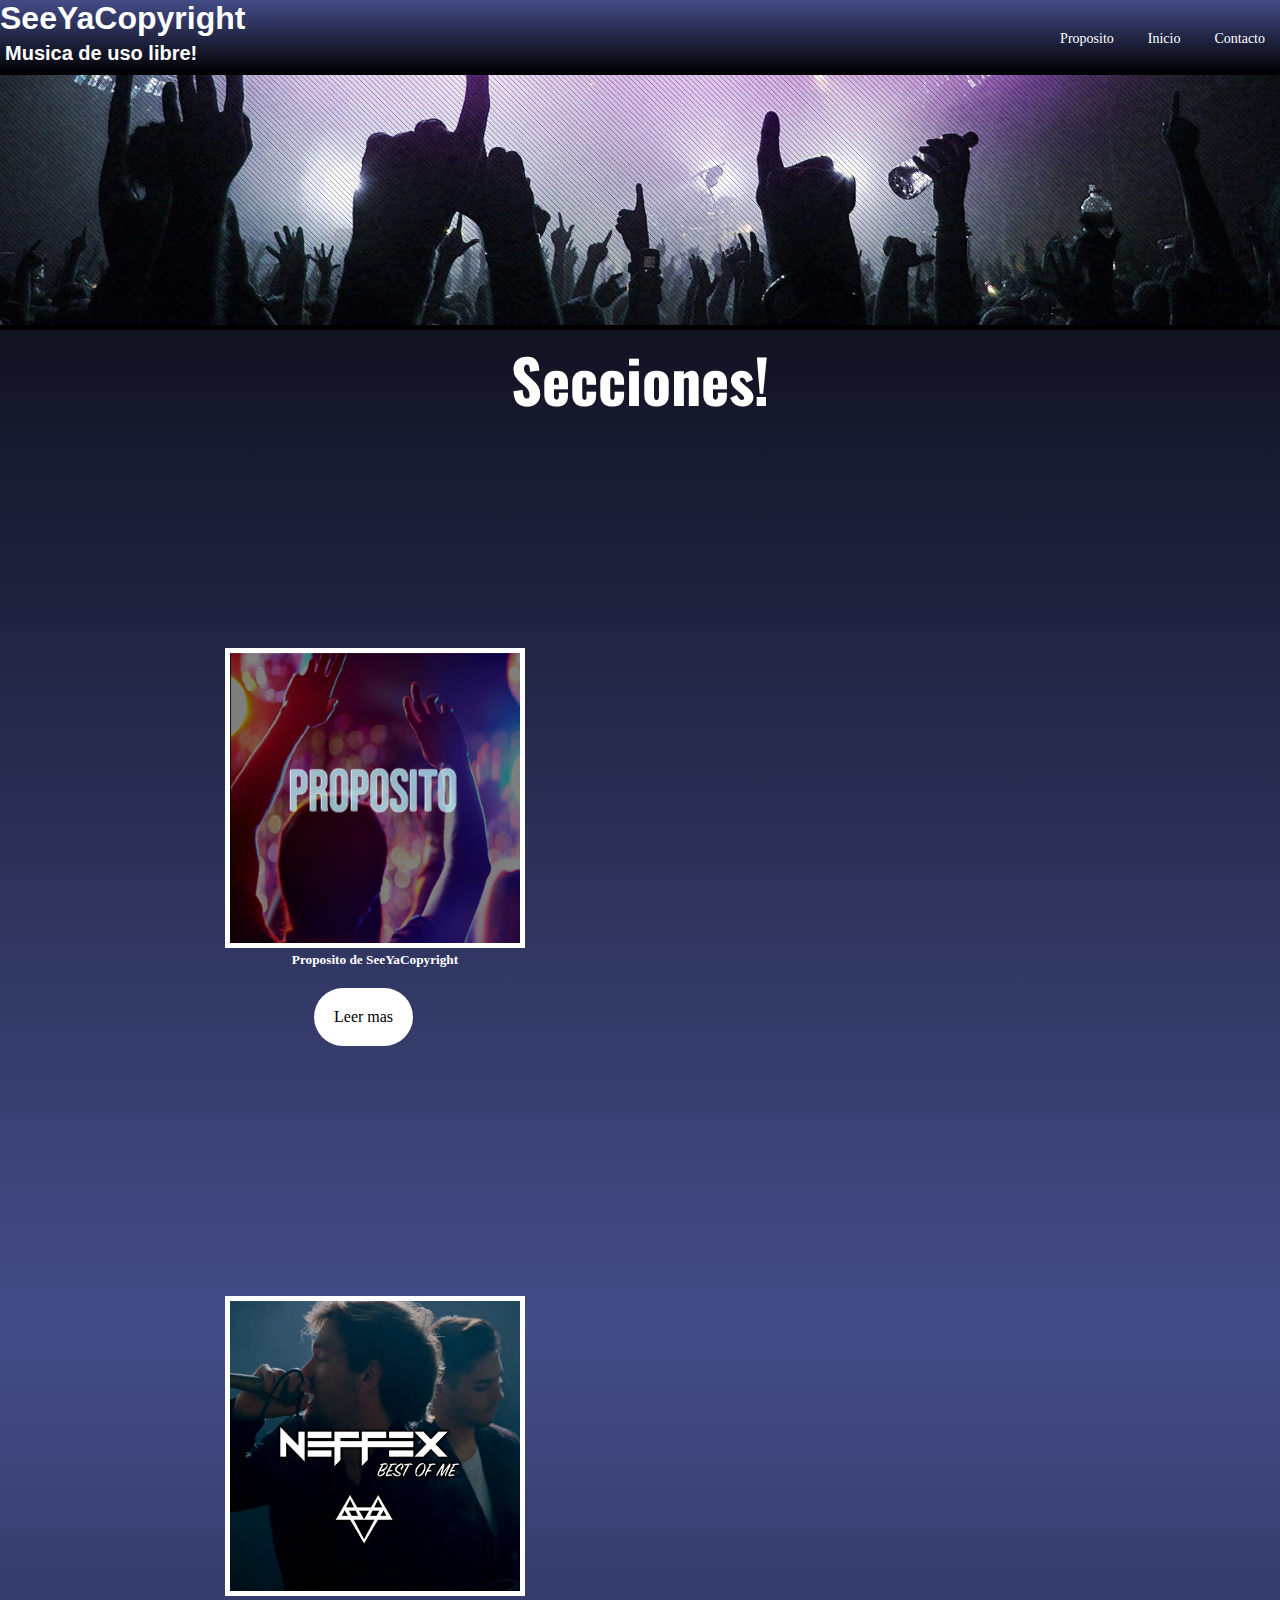
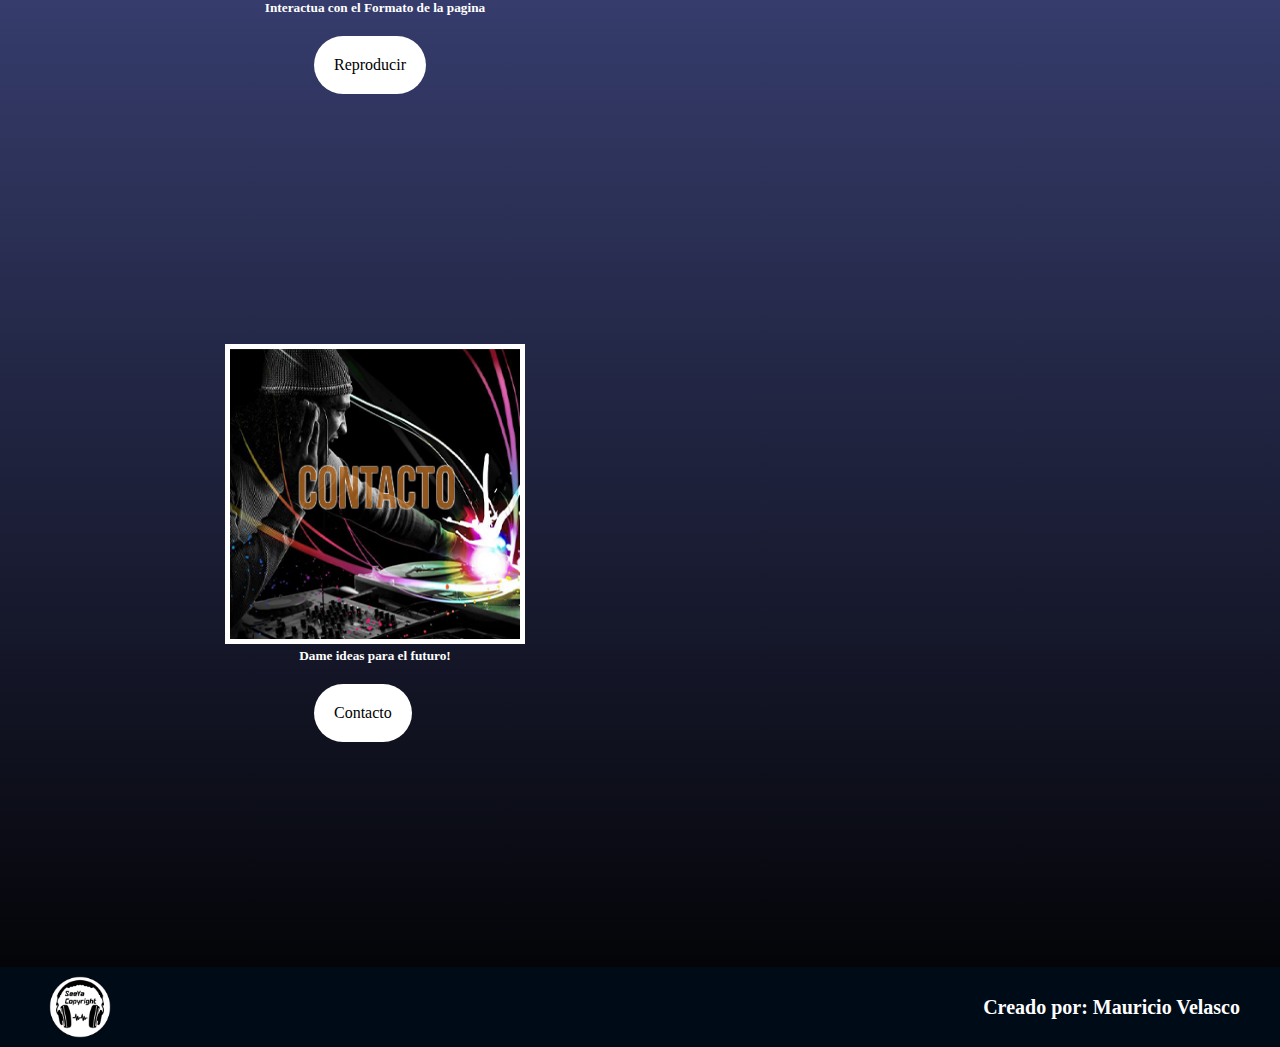
<file: index2.html>
<!DOCTYPE html>
<html lang="es">
<head>
    <meta charset="UTF-8">
    <meta http-equiv="X-UA-Compatible" content="IE=edge">
    <meta name="viewport" content="width=device-width, initial-scale=1.0">
    <link rel="stylesheet" href="./CSS/STK.css">
    <link rel="preconnect" href="https://fonts.googleapis.com">
<link rel="preconnect" href="https://fonts.gstatic.com" crossorigin>
<link href="https://fonts.googleapis.com/css2?family=Oswald:wght@400;700&display=swap" rel="stylesheet">
<link rel="preconnect" href="https://fonts.googleapis.com">
<link rel="preconnect" href="https://fonts.gstatic.com" crossorigin>
<link href="https://fonts.googleapis.com/css2?family=Oooh+Baby&family=Oswald:wght@400;700&display=swap" rel="stylesheet">
<link
      rel="stylesheet"
      href="https://cdnjs.cloudflare.com/ajax/libs/font-awesome/5.10.2/css/all.min.css"
/>  
<title> Biblioteca </title>
</head>

<header class="headerPagina">
            
    <div class="container"></div>
        
        <nav class="menuNav">

            <a href="./index3.html" class="nav__items"> Proposito </a>

            <a href="./index.html" class="nav__items"> Inicio </a>

            <a href="https://twitter.com/SeeYaCopyright" class="nav__items"> Contacto </a>

        </nav>

        <section class="container_header">
            
            <div class="texts_header">
                
                <h1 class="tittle_header"> SeeYaCopyright </h1>
                
                <h2 class="subtittle_header"> Musica de uso libre! </h2>
                
            </div>
        
        </section>

    </div>
    
</header>

<body>
    <section>
        <div class="img_bt">
            
            <img class="Imagen_BT" src="Imagen/Img BT.jpg">
        
        </div>

        <div class="tittle_bt">
            
            <h1> Secciones! </h1>          
        
        </div>

    </section>

    <section class="biblioteca">

        <div class="D1">
           
            <img class="D1_Imagen" src="/Imagen/Proposito.jpg" alt="">
            
            <h5 class="D1_Text"> Proposito de SeeYaCopyright </h5>

            <a class="boton" href="./index3.html"> Leer mas </a>


        </div>

        <div class="D1">
           
            <img class="D1_Imagen" src="/Imagen/Bestofme.jpg" alt="">

            <h5 class="D1_Text"> Interactua con el Formato de la pagina </h5>

            <a class="boton" href="./index4.html"> Reproducir </a>

        </div>
        
        <div class="D1">
           
            <img class="D1_Imagen" src="/Imagen/Contacto.jpg" alt="">

            <h5 class="D1_Text"> Dame ideas para el futuro! </h5>
            
            <a class="boton" href="https://twitter.com/SeeYaCopyright"> Contacto </a>
            
        </div>
        
    

    </section>

    <footer>

        <div>
            <img class="logo" src="./Imagen/SYCopy.png">
    
        </div>

        <div> <h2 class="footer_titulo"> Creado por: Mauricio Velasco </h2> </div>
    
    </footer>

</body>
</html>
</file>
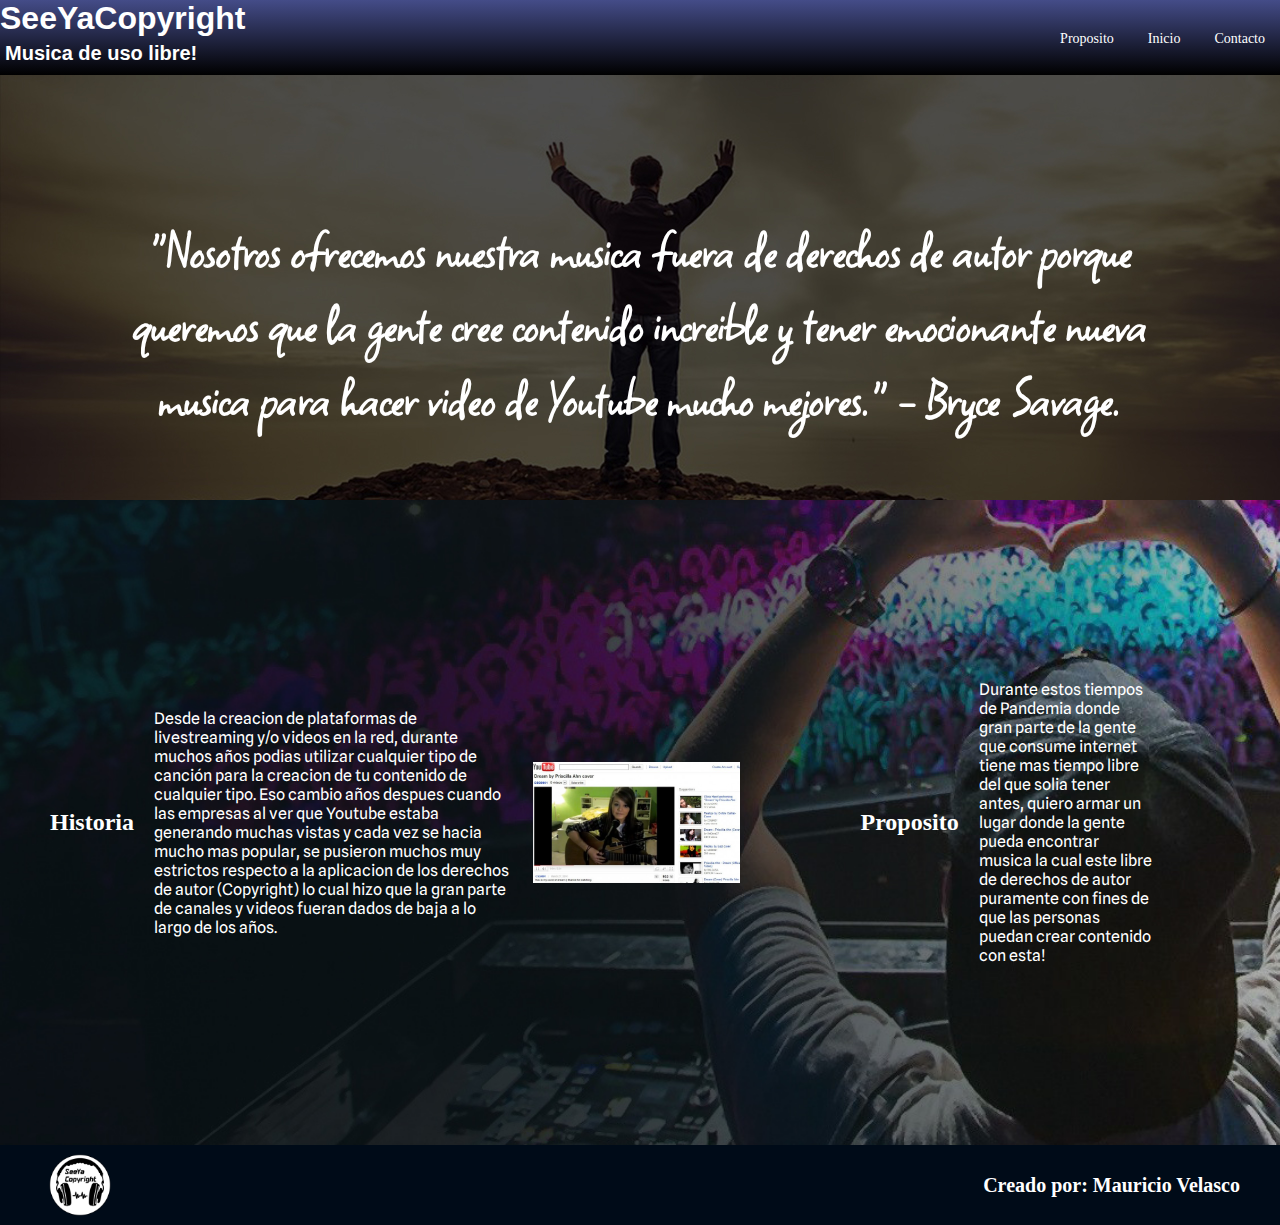
<file: index3.html>
<!DOCTYPE html>
<html lang="en">
<head>
    <meta charset="UTF-8">
    <meta http-equiv="X-UA-Compatible" content="IE=edge">
    <meta name="viewport" content="width=device-width, initial-scale=1.0">
    <link rel="stylesheet" href="./CSS/Proposito.css">
    <link rel="preconnect" href="https://fonts.googleapis.com">
<link rel="preconnect" href="https://fonts.gstatic.com" crossorigin>
<link href="https://fonts.googleapis.com/css2?family=Corinthia:wght@700&display=swap" rel="stylesheet">
<link rel="preconnect" href="https://fonts.googleapis.com">
<link rel="preconnect" href="https://fonts.gstatic.com" crossorigin>
<link href="https://fonts.googleapis.com/css2?family=Oswald&display=swap" rel="stylesheet">
    <title> See ya Copyright </title>
    <title>Document</title>
</head>
<body>

    <header class="headerPagina">
            
        <div class="container"></div>
            
            <nav class="menuNav">
    
                <a href="#" class="nav__items"> Proposito </a>
    
                <a href="./index.html" class="nav__items"> Inicio </a>
    
                <a href="#" class="nav__items"> Contacto </a>
    
            </nav>
    
            <section class="container_header">
                
                <div class="texts_header">
                    
                    <h1 class="tittle_header"> SeeYaCopyright </h1>
                    
                    <h2 class="subtittle_header"> Musica de uso libre! </h2>
                    
                </div>
            
            </section>
    
        </div>
        
    </header>

    <section class="sectionTitulo">
        <div class="img_bt">
            
            <h1 class="Titulo"> "Nosotros ofrecemos nuestra musica fuera de derechos de autor porque queremos que la gente cree contenido increible y tener emocionante nueva musica para hacer video de Youtube mucho mejores." - Bryce Savage.
            </h1>
        
        </div>


    </section>

    <main class="cont-proposito">
        <div class="card-proposito">
            <h2>Historia</h2>
            <p class="text-proposito">
                
                Desde la creacion de plataformas de livestreaming y/o videos en la red, durante muchos años podias utilizar cualquier tipo de canción para la creacion de tu contenido de cualquier tipo.
                Eso cambio años despues cuando las empresas al ver que Youtube estaba generando muchas vistas y cada vez se 
                hacia mucho mas popular, se pusieron muchos muy estrictos respecto a la aplicacion de los derechos de autor 
                (Copyright) lo cual hizo que la gran parte de canales y videos fueran dados de baja a lo largo de los años.
                
            </p>

                <img src="./Imagen/YT2010.jpg" alt="">

               

        </div> 
        
        
       
        <div class="card-proposito">
            <h2>Proposito</h2>
            <div>
                <p class="text-proposito"> Durante estos tiempos de Pandemia donde gran parte de la gente que consume internet tiene mas tiempo libre del 

                    que solia tener antes, quiero armar un lugar donde la gente pueda encontrar musica la cual este libre de derechos
                
                    de autor puramente con fines de que las personas puedan crear contenido con esta! </p>

               
            </div>

        
    </main>

    <footer>

        <div>
            <img class="logo" src="./Imagen/SYCopy.png">
    
        </div>

        <div> <h2 class="footer_titulo"> Creado por: Mauricio Velasco </h2> </div>
    
    </footer>
    
</body>
</html>
</file>
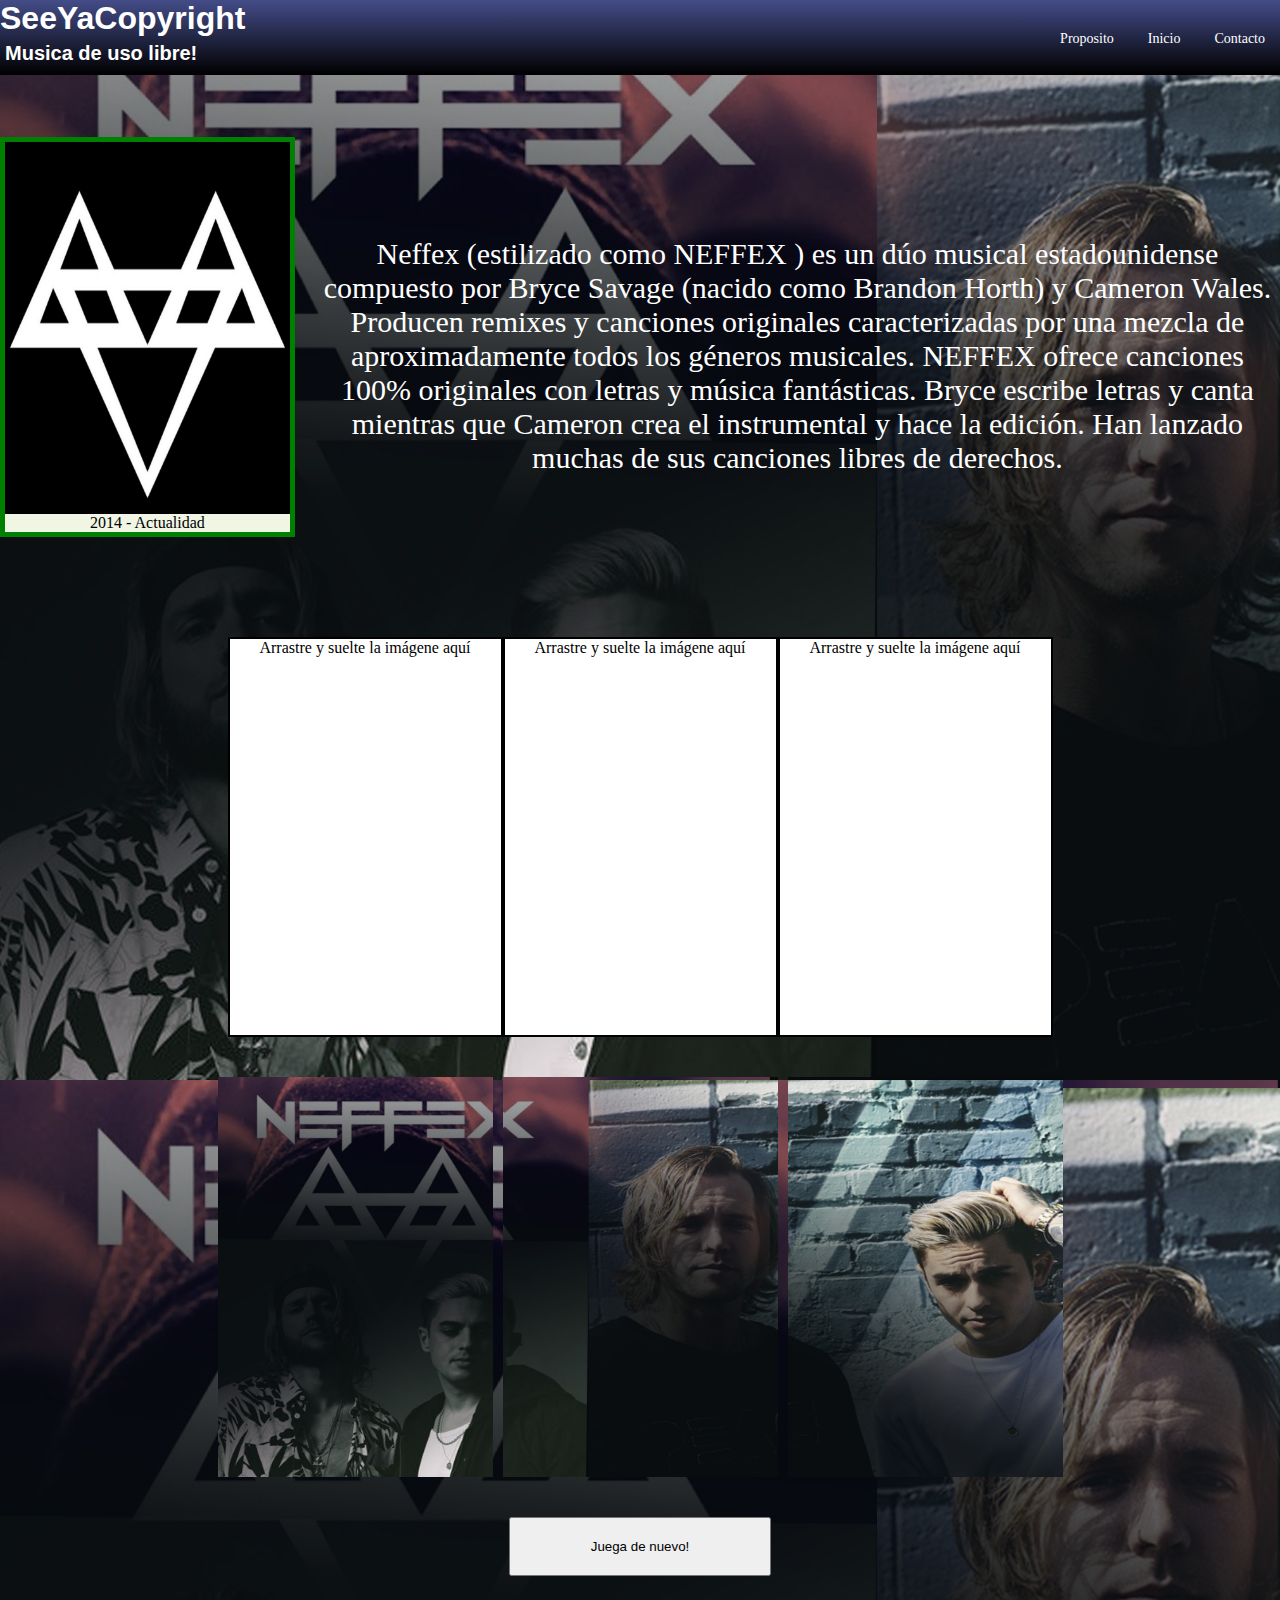
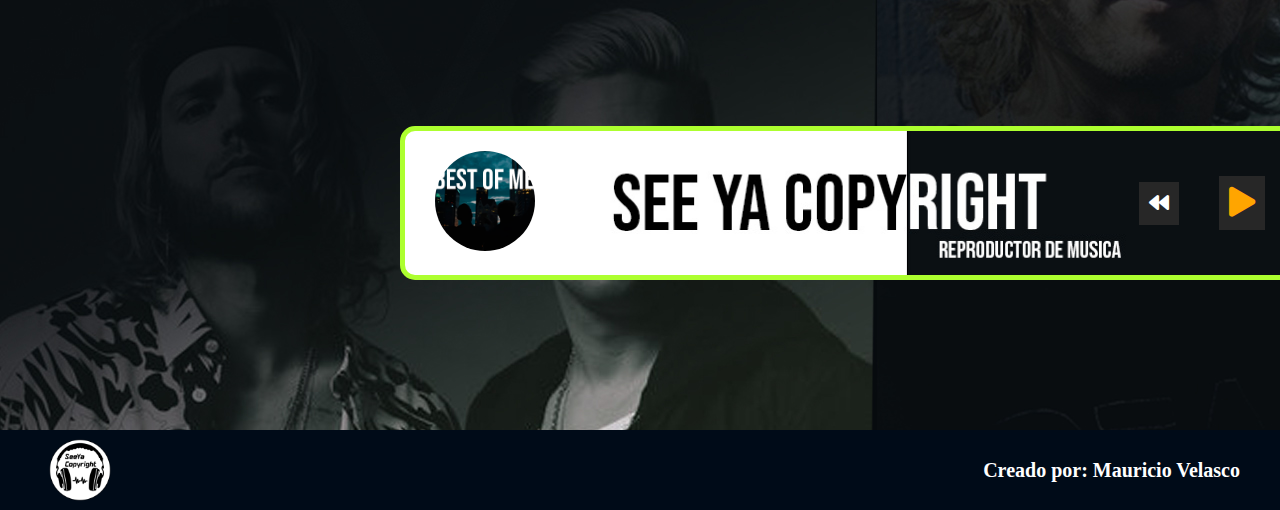
<file: index4.html>
<!DOCTYPE html>
<html lang="es">
<head>
    <meta charset="UTF-8">
    <meta http-equiv="X-UA-Compatible" content="IE=edge">
    <meta name="viewport" content="width=device-width, initial-scale=1.0">
    <link rel="stylesheet" href="./CSS/NEFFEX.css">
    <link rel="preconnect" href="https://fonts.googleapis.com">
<link rel="preconnect" href="https://fonts.gstatic.com" crossorigin>
<link href="https://fonts.googleapis.com/css2?family=Oswald:wght@400;700&display=swap" rel="stylesheet">
<link rel="preconnect" href="https://fonts.googleapis.com">
<link rel="preconnect" href="https://fonts.gstatic.com" crossorigin>
<link href="https://fonts.googleapis.com/css2?family=Oooh+Baby&family=Oswald:wght@400;700&display=swap" rel="stylesheet">
<link
      rel="stylesheet"
      href="https://cdnjs.cloudflare.com/ajax/libs/font-awesome/5.10.2/css/all.min.css"
/>  
<title> Biblioteca - NEFFEX </title>
<header class="headerPagina">
            
    <div class="container"></div>
        
        <nav class="menuNav">

            <a href="#" class="nav__items"> Proposito </a>

            <a href="./index.html" class="nav__items"> Inicio </a>

            <a href="#" class="nav__items"> Contacto </a>

        </nav>

        <section class="container_header">
            
            <div class="texts_header">
                
                <h1 class="tittle_header"> SeeYaCopyright </h1>
                
                <h2 class="subtittle_header"> Musica de uso libre! </h2>
                
            </div>
        
        </section>

    </div>
    
</header>

<div class="tittle_bt">
            
    <h1> Secciones! </h1>          

</div>

<body> 

    <main class="contenedor-principal">

        <div class="card"> 

         <img class="img-card" src="./Imagen/Neffex.jpg"> </img>
         <p class="desc-card"> 2014 - Actualidad </p>
        
        </div>
        
        <div class="text-card">

            <p class="text">Neffex (estilizado como NEFFEX ) es un dúo musical estadounidense compuesto por Bryce Savage (nacido como Brandon Horth) y Cameron Wales. Producen remixes y canciones originales caracterizadas por una mezcla de aproximadamente todos los géneros musicales. NEFFEX ofrece canciones 100% originales con letras y música fantásticas. Bryce escribe letras y canta mientras que Cameron crea el instrumental y hace la edición.  Han lanzado muchas de sus canciones libres de derechos. </p>
           
        </div>


    </main>

    <section class="rompecabezas">

      <div class="cajas">

        <div id="cajasoltar">

            <p>Arrastre y suelte la imágene aquí</p>

        </div>

        <div id="cajasoltar2">

            <p>Arrastre y suelte la imágene aquí</p>
        
        </div>

        <div id="cajasoltar3">
            
            <p>Arrastre y suelte la imágene aquí</p>
        
        </div>
    </div>

    <div id="cajaimagenes">

      <img id="imagen1" src="./Imagen/RPNEFFEX1.jpg" />

      <img id="imagen2" src="./Imagen/RPNEFFEX2.jpg" />

      <img id="imagen3" src="./Imagen/RPNEFFEX3.jpg" />
  
    </div>

  <button onclick="reinicio()" class="botonReinicio" > Juega de nuevo!</button>

    </section>

    <section>

        <div class="music-container" id="music-container">
            <div class="music-info">
              <h4 id="title"></h4>
              <h5 id="infoSong"></h5>
              <div class="progress-container" id="progress-container">
                <div class="progress" id="progress"></div>
              </div>
            </div>

            <audio src="music/Best of me.mp3" id="audio"></audio>

            <div class="img-container">
              <img src="/images/Best of me.jpg" alt="xd" id="cover"/>
            </div>
            <div class="navigation">
              <button id="prev" class="action-btn">
                <i class="fas fa-backward"></i>
              </button>
              <button id="play" class="action-btn action-btn-big">
                <i class="fas fa-play"></i>
              </button>
              <button id="next" class="action-btn">
                <i class="fas fa-forward"></i>
              </button>
            </div>
          </div>

          <script src="script.js"></script>

    </section>

    <footer>

      <div>
          <img class="logo" src="./Imagen/SYCopy.png">
  
      </div>

      <div> <h2 class="footer_titulo"> Creado por: Mauricio Velasco </h2> </div>
  
  </footer>
  
  
</body>
</file>
<file: CSS/STK.css>
@import url('https://fonts.googleapis.com/css2?family=Oooh+Baby&family=Oswald:wght@400;700&display=swap');
@import url('https://fonts.googleapis.com/css2?family=Bebas+Neue&family=Oooh+Baby&family=Oswald:wght@400;700&display=swap');

*{
    margin: 0;
    padding: 0;
    box-sizing: border-box;
}


.menuNav{
    float: right;
    line-height: 75px;

    
}

.menuNav a{
    color: white;
    text-decoration: none;
    display: inline-block;
    padding: 10px 15px;
    line-height: normal;
    font-size: 14px;
    transition: all 500ms ease;
    border-bottom: 4px solid transparent;

}

.menuNav a:hover{

    color: violet;
    border-bottom: 4px solid transparent;


}

.headerPagina{
    width: 100%;
    height: 75px;
    background-color: #444C88; opacity: 100%;
    background: linear-gradient(#444C88, black);
    position: fixed;
    z-index: 10;
    top: 0;
    left: 0;
    box-shadow: 0px 1px 10px
    rgba(red, green, blue, alpha);
    
}

.img_bt{
    background-repeat: no-repeat;
}

.Imagen_BT{
    width: 100%;
    border-bottom: 5px solid black;
    
}

.headerPagina{
    background: linear-gradient()


}

.tittle_header{
    color: white;
    font-family: -apple-system, BlinkMacSystemFont, 'Segoe UI', Roboto, Oxygen, Ubuntu, Cantarell, 'Open Sans', 'Helvetica Neue', sans-serif;

}

.subtittle_header{
    color: white;
    font-size: 20px;
    margin: 5px;
    font-family: -apple-system, BlinkMacSystemFont, 'Segoe UI', Roboto, Oxygen, Ubuntu, Cantarell, 'Open Sans', 'Helvetica Neue', sans-serif;
}

.tittle_bt{

    text-align-last: center;
    font-size: 30px;
    color: white;
    font-family: 'Bebas Neue', cursive;
    font-family: 'Oooh Baby', cursive;
    font-family: 'Oswald', sans-serif;

}

body{
    background-color: black;
    background: linear-gradient(black,#444C88, black);
  
}


 
    
.biblioteca{
    margin: 100px;

}


.D1_Imagen{
    width: 300px;
    height: 300px;
    border: 5px solid white;
    
}

.D1_Imagen:hover{

    border: 5px solid orange;
    transition: all 500ms ease;
    
}

.D1{
    display: inline-block;
    margin: 125px;


}

.D1_Text{
    color: white;
    text-align-last: center;

}

.boton{display: inline-block;
    background: white;
    padding: 20px;
    color: black;
    border-radius: 40px;
    text-decoration: none;
    margin-left: 89px;
    margin-top: 20px;
}


.Selector{
    padding: 0px;
    display: inline-block;
    margin-left: 235px;


}

.Text_Selector{

    border: 20px solid white;
    border-radius: 20px solid white;
    color: black;
    text-decoration: none;
    background: white;

}

.Text_Selector:hover{

    border-bottom: 20px solid red;
    transition: all 500ms ease;
    
}


.music-container {
    background-color: #272727;
    border-radius: 15px;
    display: flex;
    padding: 20px 30px;
    position: relative;
    margin: 150px 0;
    z-index: 10;
    width: 1000px;
    margin-left: 400px;
    background-image: url(/Imagen/BGNeffex.png);
    background-size: cover;
    
}

  
.img-container {
    position: relative;
    width: 1500px;
  
}
  
.img-container::after {
    content: '';
    border-radius: 50%;
    position: absolute;
    bottom: 100%;
    left: 50%;
    width: 20px;
    height: 20px;
    transform: translate(-50%, 50%);
  
  
}
  
.img-container img {
    border-radius: 50%;
    object-fit: cover;
    height: 100px;
    width: 100px;
    position: relative;
    bottom: 0;
    left: 0;
    animation: rotate 10s linear infinite;
    animation-play-state: paused;
}
  
.music-container.play .img-container img {
    animation-play-state: running;
}
  
@keyframes rotate {
    from {
      transform: rotate(0deg);
    }
  
    to {
      transform: rotate(360deg);
    }
}
  
.navigation {
    display: flex;
    align-items: center;
    justify-content: center;
    z-index: 1;
}
  
.action-btn {
    background-color: #272727;
    border: 0;
    color: white;
    font-size: 20px;
    cursor: pointer;
    padding: 10px;
    margin: 0 20px;
}
  
.action-btn.action-btn-big {
    color: orange;
    font-size: 30px;
}
  
.action-btn:focus {
    outline: 0;
}
  
.music-info {
    background-color: #3e4144;
    border-radius: 15px 15px 0 0;
    position: absolute;
    top: 0;
    left: 20px;
    width: calc(100% - 40px);
    padding: 10px 10px 10px 150px;
    opacity: 0;
    transform: translateY(0%);
    transition: transform 0.3s ease-in, opacity 0.3s ease-in;
    z-index: 0;
}
  
.music-container.play .music-info {
    opacity: 1;
    transform: translateY(-100%);
    background-color: #3e4144;
    
   
}
  
.music-info h4 {
    margin: 0;
}
  
.progress-container {
    background: #fff;
    border-radius: 5px;
    cursor: pointer;
    margin: 10px 0;
    height: 4px;
    width: 100%;
}
  
.progress {
    background-color: orange;
    border-radius: 5px;
    height: 100%;
    width: 0%;
    transition: width 0.1s linear;

}
  
#title{
    color:white;
  
  
}
  

#infoSong{
    color: white;
  
}

.card{
 width: 350px;
 height: 400px;
 border: 5px solid #154454;
 background-color: #F0F5E4;
 display: flex;
 flex-direction: column;
 justify-content: space-between;
 align-items: center
}

.img-card{
    width: 100%;
    height: 100%;

}

.contenedor-principal{
    margin: 100px 0px;
    width: 100%;
    display: flex;
    justify-content: space-evenly;
    gap: 20px;
}

.text-card{
    width: 90%;
    text-align: center;
    height: 30px;
    }

  
.text{
    color: white;
    font-size: 30px;
    margin-top: 100px;


}

footer{
    background-color: #000B18;
    height: 80px;
    display: flex;
    justify-content: space-between;
    align-items: center;
    padding: 0px 40px;
    color: white;
    
}

.footer_titulo{
    font-size: 20px;
    margin-left: 200px;

}

.logo{
    display: flex;
    justify-content: space-between;
    width: 80px;
    height: 80px;


}
</file>
<file: CSS/Proposito.css>
@import url('https://fonts.googleapis.com/css2?family=Oooh+Baby&family=Oswald:wght@400;700&display=swap');
@import url('https://fonts.googleapis.com/css2?family=Bebas+Neue&family=Oooh+Baby&family=Oswald:wght@400;700&display=swap');
@import url('https://fonts.googleapis.com/css2?family=Spline+Sans:wght@700&display=swap');
@import url('https://fonts.googleapis.com/css2?family=Spline+Sans:wght@700&family=Square+Peg&display=swap');

*{
    margin: 0;
    padding: 0;
    box-sizing: border-box;
}


.menuNav{
    float: right;
    line-height: 75px;

    
}

.menuNav a{
    color: white;
    text-decoration: none;
    display: inline-block;
    padding: 10px 15px;
    line-height: normal;
    font-size: 14px;
    transition: all 500ms ease;
    border-bottom: 4px solid transparent;

}

.menuNav a:hover{

    color: violet;
    border-bottom: 4px solid transparent;


}

.headerPagina{
    width: 100%;
    height: 75px;
    background-color: #444C88; opacity: 100%;
    background: linear-gradient(#444C88, black);
    position: fixed;
    z-index: 10;
    top: 0;
    left: 0;
    box-shadow: 0px 1px 10px
    rgba(red, green, blue, alpha);
    
}


.tittle_header{
    color: white;
    font-family: -apple-system, BlinkMacSystemFont, 'Segoe UI', Roboto, Oxygen, Ubuntu, Cantarell, 'Open Sans', 'Helvetica Neue', sans-serif;

}

.subtittle_header{
    color: white;
    font-size: 20px;
    margin: 5px;
    font-family: -apple-system, BlinkMacSystemFont, 'Segoe UI', Roboto, Oxygen, Ubuntu, Cantarell, 'Open Sans', 'Helvetica Neue', sans-serif;
}



body{
    background-image: url(/Imagen/BODY_PROPOSITO.jpg);
    background-size: cover;
}


.biblioteca{
    margin: 100px;

}

.cont-proposito{
    margin: 100px 0px;
    width: 100%;
    display: flex;
    justify-content: space-evenly;
    gap: 20px;
}

.text-proposito{
    width: 70%;
    color: white;
    font-family: 'Spline Sans', sans-serif;



}
.card-proposito{
    display: flex;
    justify-content: space-around;
    align-items: center;
    padding:80px 50px;
    gap: 20px;
}

.card-proposito h2{
    color: white;
    
}

.card-proposito img{
    width: 30%;


}

.Titulo{
    text-align: center;
    margin-top: 150px;
    color: white;
    font-family: 'Square Peg', cursive;;

}

.sectionTitulo{
    background-image: url(/Imagen/BG_PROPOSITO.jpg);
    background-size: cover;
    min-height: 500px;
    font-size: 28px;
    display: flex;
    justify-content: space-around;
    align-items: center;
    padding: 0px 100px;


}

footer{
    background-color: #000B18;
    height: 80px;
    display: flex;
    justify-content: space-between;
    align-items: center;
    padding: 0px 40px;
    color: white;
    
}

.footer_titulo{
    font-size: 20px;
    margin-left: 200px;

}

.logo{
    display: flex;
    justify-content: space-between;
    width: 80px;
    height: 80px;


}
</file>
<file: CSS/NEFFEX.css>
@import url('https://fonts.googleapis.com/css2?family=Oooh+Baby&family=Oswald:wght@400;700&display=swap');
@import url('https://fonts.googleapis.com/css2?family=Bebas+Neue&family=Oooh+Baby&family=Oswald:wght@400;700&display=swap');

*{
    margin: 0;
    padding: 0;
    box-sizing: border-box;
}


.menuNav{
    float: right;
    line-height: 75px;

    
}

.menuNav a{
    color: white;
    text-decoration: none;
    display: inline-block;
    padding: 10px 15px;
    line-height: normal;
    font-size: 14px;
    transition: all 500ms ease;
    border-bottom: 4px solid transparent;

}

.menuNav a:hover{

    color: violet;
    border-bottom: 4px solid transparent;


}

.headerPagina{
    width: 100%;
    height: 75px;
    background-color: #444C88; opacity: 100%;
    background: linear-gradient(#444C88, black);
    position: fixed;
    z-index: 10;
    top: 0;
    left: 0;
    box-shadow: 0px 1px 10px
    rgba(red, green, blue, alpha);
    
}


.tittle_header{
    color: white;
    font-family: -apple-system, BlinkMacSystemFont, 'Segoe UI', Roboto, Oxygen, Ubuntu, Cantarell, 'Open Sans', 'Helvetica Neue', sans-serif;

}

.subtittle_header{
    color: white;
    font-size: 20px;
    margin: 5px;
    font-family: -apple-system, BlinkMacSystemFont, 'Segoe UI', Roboto, Oxygen, Ubuntu, Cantarell, 'Open Sans', 'Helvetica Neue', sans-serif;
}



body{
    background-image: url(/Imagen/BODY_NEFFEX.jpg);

}


 
    
.biblioteca{
    margin: 100px;

}


.music-container {
    background-color: #272727;
    border-radius: 15px;
    display: flex;
    padding: 20px 30px;
    position: relative;
    margin: 150px 0;
    z-index: 10;
    width: 1000px;
    margin-left: 400px;
    background-image: url(/Imagen/Music\ Player.jpg);
    background-size: cover;
    border: 5px solid greenyellow;
    transition: all 600ms ease;


    
    
}

  
.img-container {
    position: relative;
    width: 1500px;
  
}
  
.img-container::after {
    content: '';
    border-radius: 50%;
    position: absolute;
    bottom: 100%;
    left: 50%;
    width: 20px;
    height: 20px;
    transform: translate(-50%, 50%);
  
  
}
  
.img-container img {
    border-radius: 50%;
    object-fit: cover;
    height: 100px;
    width: 100px;
    position: relative;
    bottom: 0;
    left: 0;
    animation: rotate 10s linear infinite;
    animation-play-state: paused;
}

.music-container.play{
	border: 5px solid orange;
    	transition: all 600ms ease;
}

  
.music-container.play .img-container img {
    animation-play-state: running;
}
  
@keyframes rotate {
    from {
      transform: rotate(0deg);
    }
  
    to {
      transform: rotate(360deg);
    }
}
  
.navigation {
    display: flex;
    align-items: center;
    justify-content: center;
    z-index: 1;
}
  
.action-btn {
    background-color: #272727;
    border: 0;
    color: white;
    font-size: 20px;
    cursor: pointer;
    padding: 10px;
    margin: 0 20px;
}
  
.action-btn.action-btn-big {
    color: orange;
    font-size: 30px;
}
  
.action-btn:focus {
    outline: 0;
}
  
.music-info {
    background-color: #3e4144;
    border-radius: 15px 15px 0 0;
    position: absolute;
    top: 0;
    left: 20px;
    width: calc(100% - 40px);
    padding: 10px 10px 10px 150px;
    opacity: 0;
    transform: translateY(0%);
    transition: transform 0.3s ease-in, opacity 0.3s ease-in;
    z-index: 0;
}
  
.music-container.play .music-info {
    opacity: 1;
    transform: translateY(-100%);
    background-color: #3e4144;
    
   
}
  
.music-info h4 {
    margin: 0;
}
  
.progress-container {
    background: #fff;
    border-radius: 5px;
    cursor: pointer;
    margin: 10px 0;
    height: 4px;
    width: 100%;
}
  
.progress {
    background-color: orange;
    border-radius: 5px;
    height: 100%;
    width: 0%;
    transition: width 0.1s linear;

}
  
#title{
    color:white;
  
  
}
  

#infoSong{
    color: white;
  
}

.card{
 width: 350px;
 height: 400px;
 border: 5px solid black;
 background-color: #F0F5E4;
 display: flex;
 flex-direction: column;
 justify-content: space-between;
 align-items: center
}

.card:hover{
    border: 5px solid orange;
    transition: all 600ms ease;
    


}

.card:not(:hover){
    border: 5px solid green;
    transition: all 600ms ease;


}

.img-card{
    width: 100%;
    height: 100%;

}

.contenedor-principal{
    margin: 100px 0px;
    width: 100%;
    display: flex;
    justify-content: space-evenly;
    gap: 20px;
}

.text-card{
    width: 90%;
    text-align: center;
    height: 30px;
    }

  
.text{
    color: white;
    font-size: 30px;
    margin-top: 100px;


}

.rompecabezas{
    display: flex;
    flex-direction: column;
    align-items: center;
}

.cajas{
    display: flex;
    flex-direction: row;
}
#cajasoltar,#cajasoltar2,#cajasoltar3{
    width: 275px;
    height: 400px;
    display: inline-block;
    border: 2px solid black;
    background-color: white;
    text-align: center;

}

#cajaimagenes{
    display: flex;
    flex-direction: row;
    gap: 10px;
    margin: 40px;
}
#imagen1,#imagen2,#imagen3{
    width: 275px;
    height: 400px;
}

.botonReinicio{
    display: flex;
    margin: auto;
    padding: 20px 80px;
}

footer{
    background-color: #000B18;
    height: 80px;
    display: flex;
    justify-content: space-between;
    align-items: center;
    padding: 0px 40px;
    color: white;
    
}

.footer_titulo{
    font-size: 20px;
    margin-left: 200px;

}

.logo{
    display: flex;
    justify-content: space-between;
    width: 80px;
    height: 80px;


}
</file>
